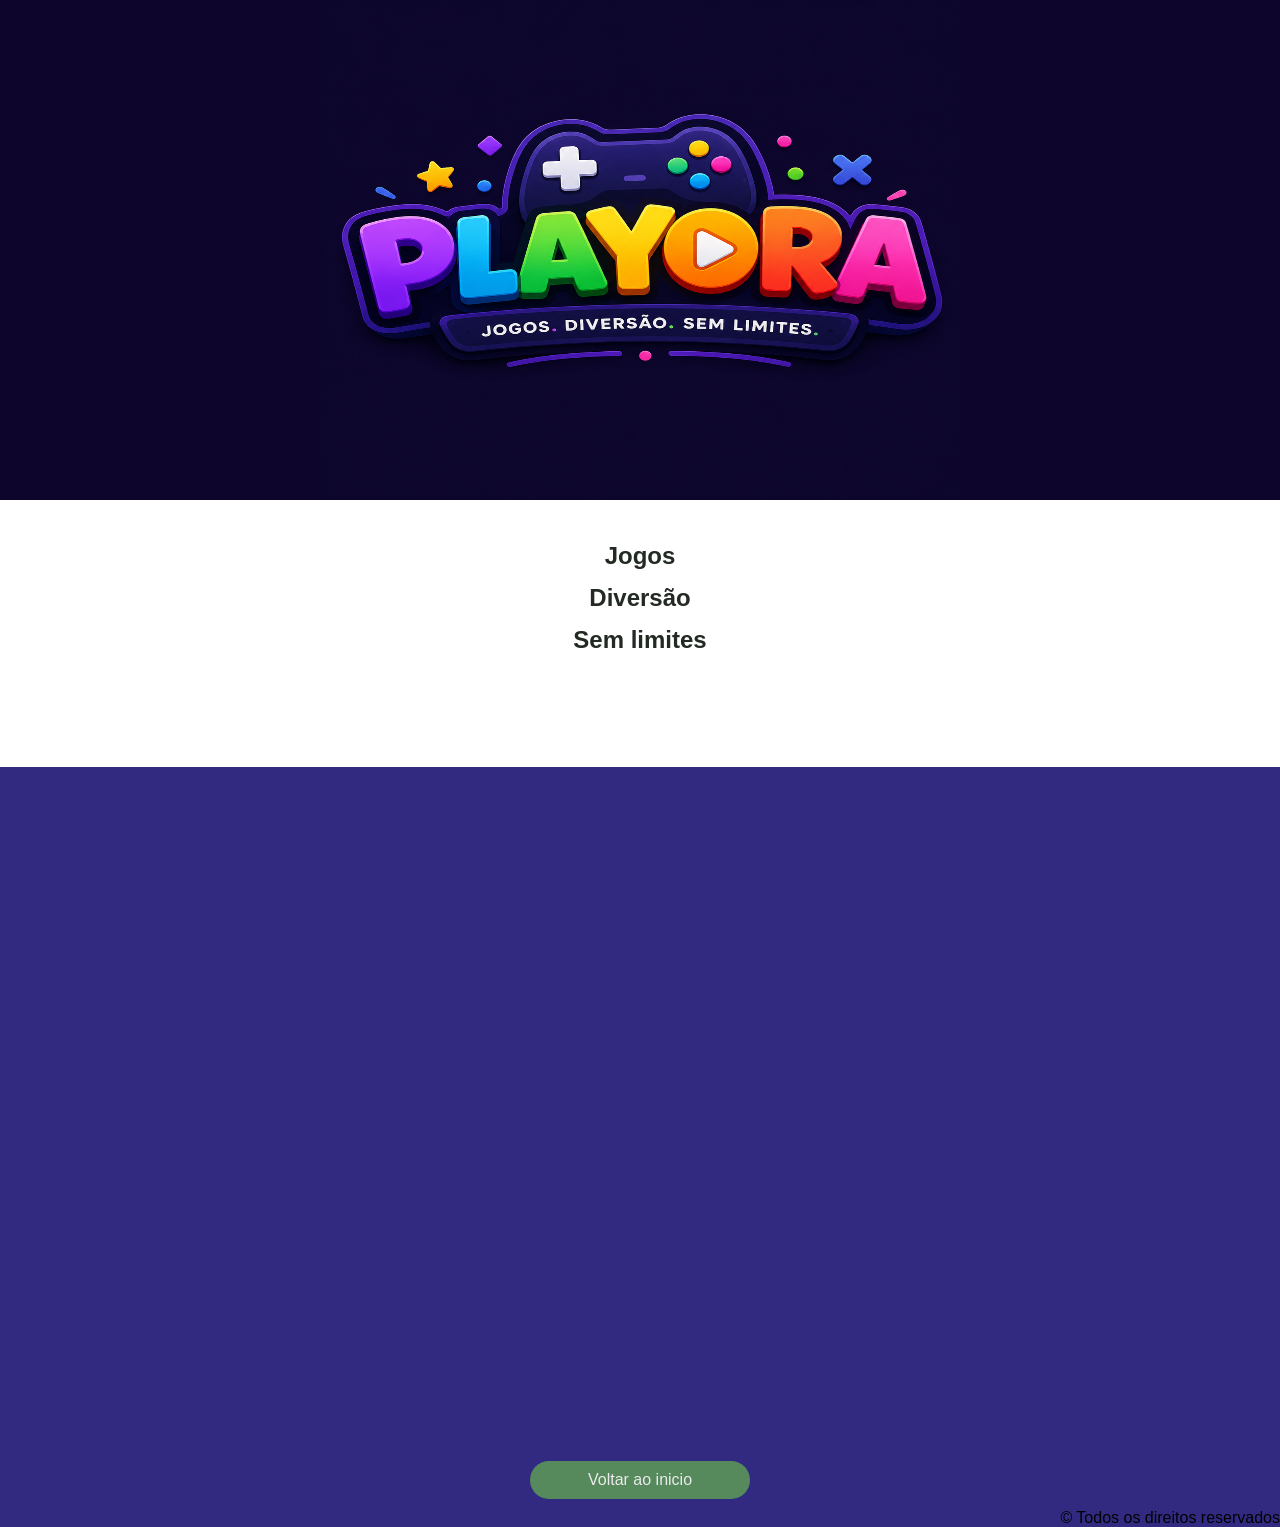
<file: index.html>
<!DOCTYPE html>
<html lang="pt-br">
<head>
    <meta charset="UTF-8">
    <meta name="viewport" content="width=device-width, initial-scale=1.0">
    <title>Playora | Plataforma de jogos online</title>
    <link rel="stylesheet" href="estilos/style.css">
    <link href="https://unpkg.com/aos@2.3.1/dist/aos.css" rel="stylesheet">
    <link rel="shortcut icon" href="imagens/Logo.png" type="image/x-icon">
    <link rel="stylesheet" href="https://cdnjs.cloudflare.com/ajax/libs/animate.css/4.1.1/animate.min.css"/>

</head>
<body>
    <header>
        <div id="logo">
            <img src="imagens/Logo.png" alt="playora imagem">
        </div>
        <div  onclick="irPara('conteiner-jogos')" id="subtitulo" data-aos="fade-up">
            <p id="p1" class="animate__animated animate__tada">Jogos</p>
            <p id="p2" class="animate__animated animate__bounceInDown">Diversão</p>
            <p id="p3" class="animate__animated animate__bounceInDown">Sem limites</p>
        </div>
    </header>
    <main>
       <section id="conteiner-jogos">
            <div id="" class="jogos" data-aos="fade-up">
                <a href="jogos/echo7.html">
                    <img src="imagens/echo7-imagem.png" alt="imagem">
                </a>
            </div>

            <div id="" class="jogos" data-aos="fade-up">
                <a href="jogos/core-unknown.html">
                    <img src="imagens/core-unknow-imagem.png" alt="imagem">
                </a>
            </div>

            <div id="" class="jogos" data-aos="fade-up">
                    <a href="https://guilhermealbertosf.github.io/jogo_self/" target="_blank">
                        <img src="imagens/logo-derkonflikt.png" alt="imagem">
                    </a>
            </div>

            <div id="" class="jogos" data-aos="fade-up">
                    <a href="https://guilhermealbertosf.github.io/projeto-war/" target="_blank">
                        <img src="imagens/logo-warsystem.png" alt="imagem">
                    </a>
            </div>

            <!--
            <div onclick="aviso('dev')" id="" class="jogos" data-aos="fade-up">
                    <a href="#conteiner-jogos">
                        <img src="https://imagepng.org/wp-content/uploads/2017/10/quadrado-preto.png" alt="imagem">
                    </a>
            </div>
            -->
                        
       </section> 
       <a href="#titulo" class="botao-voltar-inicio">Voltar ao inicio</a>
       
    </main>
    
    <footer>
        &copy; Todos os direitos reservados
    </footer>
    <script src="https://unpkg.com/aos@2.3.1/dist/aos.js"></script>
    <script src="script.js"></script>
</body>
</html>
</file>
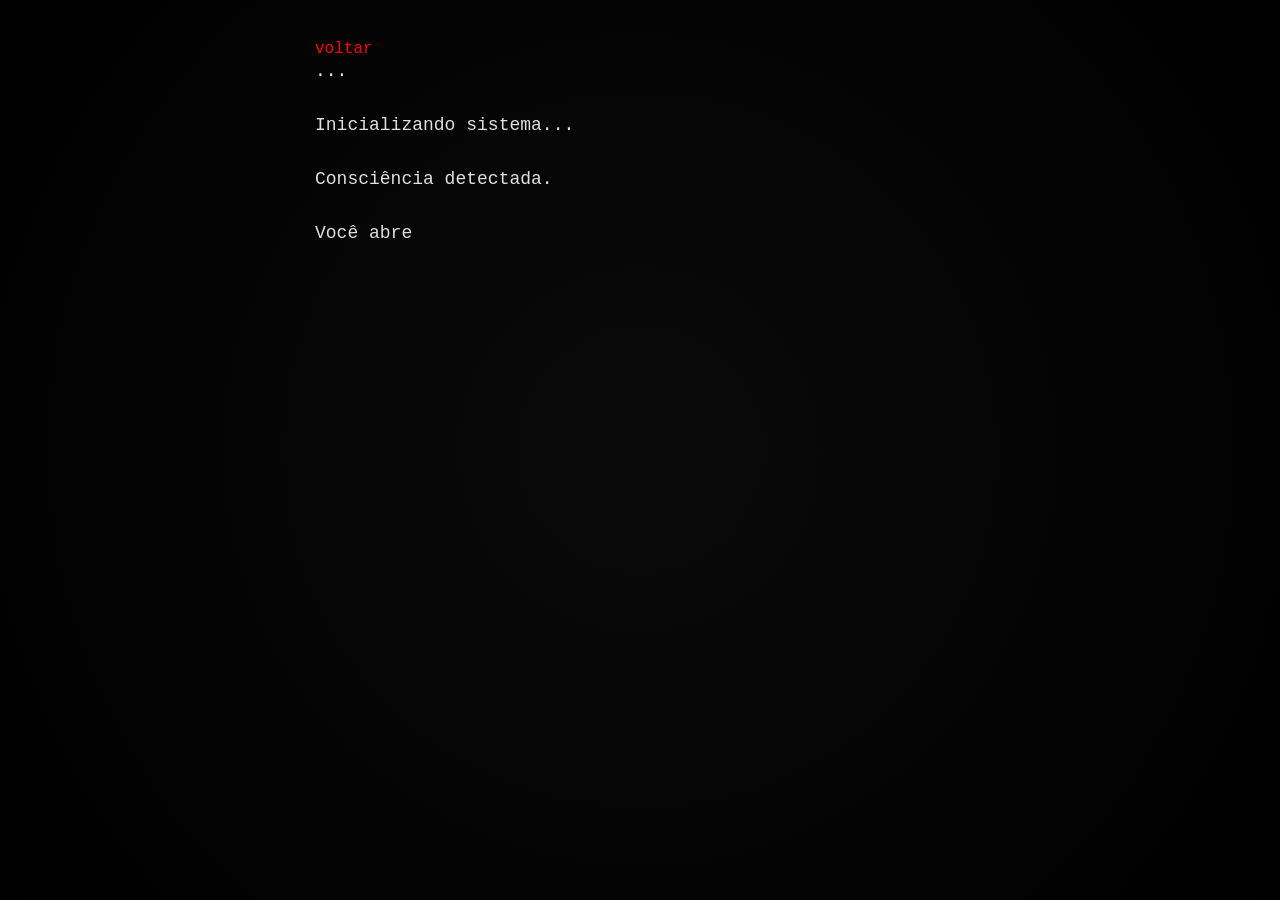
<file: jogos/core-unknown.html>
<!DOCTYPE html>
<html lang="pt-br">
<head>
<meta charset="UTF-8">
<title>Core: Unknown</title>

<style>
body {
  margin: 0;
  background: radial-gradient(circle, #0a0a0a, #000);
  color: #e0e0e0;
  font-family: 'Courier New', monospace;
  display: flex;
  justify-content: center;
  align-items: flex-start;
  min-height: 100vh;
  overflow-y: auto;
}

#game {
  width: 90%;
  max-width: 650px;
  margin: 40px 0;
  animation: fadeIn 1s;
}

a.botao-voltar{
      text-decoration: none;
      color: red;
      margin-right: -90%;
    }
a.botao-voltar:hover{
  background-color: #ff2200a4;
  color: #000;
  font-weight: bold;
  padding: 5px;
  border-radius: 10px;
  transition-duration: 10s;
}

#text {
  min-height: 120px;
  white-space: pre-line;
  margin-bottom: 20px;
  font-size: 18px;
  line-height: 1.5;
}

button {
  display: block;
  width: 100%;
  margin: 8px 0;
  padding: 12px;
  background: #111;
  border: 1px solid #444;
  color: #fff;
  cursor: pointer;
  transition: 0.2s;
}

button:hover {
  background: #222;
}

.fade {
  animation: fadeIn 0.5s;
}

@keyframes fadeIn {
  from {opacity: 0;}
  to {opacity: 1;}
}

.glitch {
  animation: glitch 0.2s;
}

@keyframes glitch {
  0% {transform: translate(0);}
  25% {transform: translate(-2px, 2px);}
  50% {transform: translate(2px, -2px);}
  75% {transform: translate(-2px, -2px);}
  100% {transform: translate(0);}
}
</style>
</head>

<body>

<div id="game">
  <a class="botao-voltar" href="../index.html">voltar</a>
  <div id="text"></div>
  <div id="choices"></div>
</div>

<script>
const textEl = document.getElementById("text");
const choicesEl = document.getElementById("choices");

let scene = "start";
let logica = 0;
let emocao = 0;
let instinto = 0;

const scenes = {

start: {
text: "...\n\nInicializando sistema...\n\nConsciência detectada.\n\nVocê abre os olhos.\n\nLuz branca.\nSilêncio.\n\nVocê não lembra de nada.",
choices: [
  { text: "Onde eu estou?", next: "lab", type: "logica" },
  { text: "Quem sou eu?", next: "identity", type: "emocao" },
  { text: "Ficar em silêncio", next: "silence", type: "instinto" }
]
},

lab: {
text: "Você analisa o ambiente.\n\nEstruturas metálicas.\nMonitores.\n\nTudo parece... controlado.",
choices: [
  { text: "Examinar equipamentos", next: "data", type: "logica" },
  { text: "Procurar saída", next: "exit", type: "instinto" }
]
},

identity: {
text: "Um vazio dentro de você.\n\nAlgo deveria estar aqui.\nMas não está.",
choices: [
  { text: "Forçar memórias", next: "memory", type: "emocao" },
  { text: "Perguntar à voz", next: "ai", type: "logica" }
]
},

silence: {
text: "Você observa.\n\nO ambiente reage.\n\nComo se estivesse... sendo analisado.",
choices: [
  { text: "Continuar parado", next: "void", type: "instinto" },
  { text: "Se mover lentamente", next: "lab", type: "instinto" }
]
},

data: {
text: "Dados piscam na tela:\n\nSUJEITO ATIVO\nMEMÓRIA: RESET\n\nVocê não é o primeiro.",
choices: [
  { text: "Investigar mais", next: "truth", type: "logica" },
  { text: "Desligar sistema", next: "collapse", type: "instinto" }
]
},

memory: {
text: "Fragmentos surgem.\n\nUma voz.\nCorrida.\nMedo.\n\nNada faz sentido.",
choices: [
  { text: "Confiar nisso", next: "end", type: "emocao" },
  { text: "Rejeitar tudo", next: "void", type: "instinto" }
]
},

ai: {
text: "“Você está em um experimento.”\n\n“Estamos testando identidade.”",
choices: [
  { text: "Aceitar", next: "end", type: "logica" },
  { text: "Negar", next: "truth", type: "emocao" }
]
},

exit: {
text: "A porta se abre.\n\nDo outro lado...\n\nOutro você.",
choices: [
  { text: "Conversar", next: "end", type: "emocao" },
  { text: "Atacar", next: "end", type: "instinto" }
]
},

truth: {
text: "“Você não é o original.”\n\n“Você é uma tentativa.”",
choices: [
  { text: "Então quem sou eu?", next: "end" },
  { text: "Destruir tudo", next: "end", type: "instinto" }
]
},

collapse: {
text: "Sistema falhando...\n\nRealidade instável.",
choices: [
  { text: "Continuar", next: "end", type: "instinto" }
]
},

void: {
text: "Nada parece real.\n\nNem você.",
choices: [
  { text: "Aceitar o vazio", next: "end" },
  { text: "Resistir", next: "truth" }
]
}

};

// DIGITAÇÃO + LIBERA BOTÕES DEPOIS
function typeText(text, callback, i = 0) {
  if (i < text.length) {
    textEl.innerHTML += text.charAt(i);
    setTimeout(() => typeText(text, callback, i + 1), 15);
  } else {
    callback();
  }
}

// EFEITO GLITCH
function glitchEffect() {
  textEl.classList.add("glitch");
  setTimeout(() => textEl.classList.remove("glitch"), 200);
}

// RESULTADO FINAL
function showResult() {
  textEl.innerHTML = "";
  choicesEl.innerHTML = "";

  let perfil, frase;

  if (logica > emocao && logica > instinto) {
    perfil = "ANALISTA";
    frase = "Você busca padrões.\nTalvez você nunca tenha sido humano.";
  } else if (emocao > logica && emocao > instinto) {
    perfil = "SENSÍVEL";
    frase = "Você sente.\nE isso é o que te define.";
  } else if (instinto > logica && instinto > emocao) {
    perfil = "SOBREVIVENTE";
    frase = "Você age.\nE continua existindo.";
  } else {
    perfil = "ANOMALIA";
    frase = "Você transcendeu o sistema.";
  }

  textEl.innerHTML =
    "RESULTADO FINAL\n\n" +
    "Lógica: " + logica + "\n" +
    "Emoção: " + emocao + "\n" +
    "Instinto: " + instinto + "\n\n" +
    "Perfil: " + perfil + "\n\n" +
    frase;

  const btn = document.createElement("button");
  btn.innerText = "Jogar Novamente";
  btn.onclick = restartGame;
  choicesEl.appendChild(btn);
}

// CARREGAR CENA
function loadScene() {
  if (scene === "end") {
    glitchEffect();
    setTimeout(showResult, 300);
    return;
  }

  const data = scenes[scene];
  textEl.innerHTML = "";
  choicesEl.innerHTML = "";

  document.getElementById("game").classList.add("fade");

  typeText(data.text, () => {
    data.choices.forEach(choice => {
      const btn = document.createElement("button");
      btn.innerText = choice.text;

      btn.onclick = () => {
        if (choice.type === "logica") logica++;
        if (choice.type === "emocao") emocao++;
        if (choice.type === "instinto") instinto++;

        if (Math.random() < 0.2) glitchEffect();

        scene = choice.next;
        loadScene();
      };

      choicesEl.appendChild(btn);
    });
  });
}

// RESTART
function restartGame() {
  scene = "start";
  logica = 0;
  emocao = 0;
  instinto = 0;
  loadScene();
}

// INICIAR
loadScene();
</script>

</body>
</html>
</file>
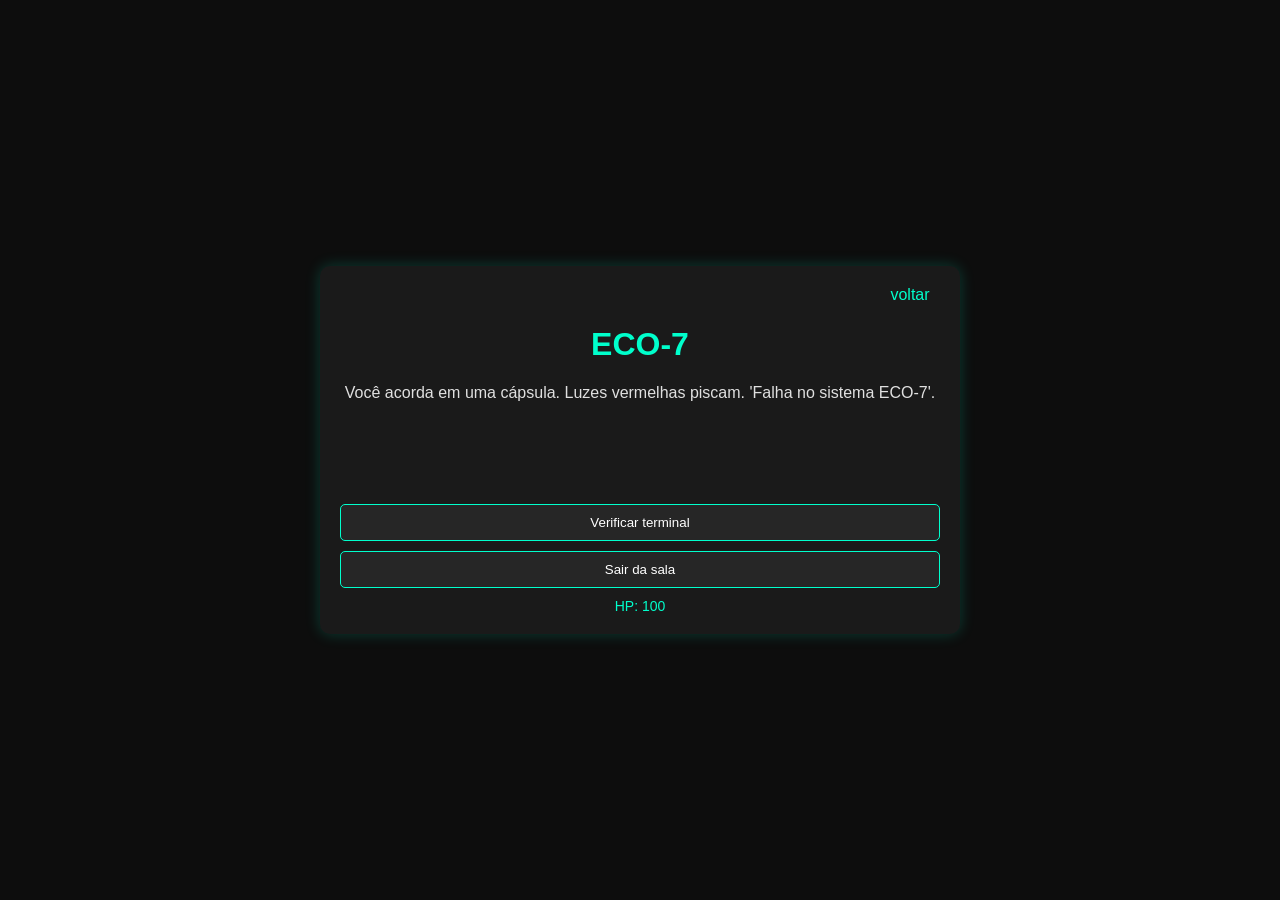
<file: jogos/echo7.html>
<!DOCTYPE html>
<html lang="pt-BR">
<head>
  <meta charset="UTF-8">
  <title>ECO-7: O Loop da Consciência</title>

  <style>
    body {
      margin: 0;
      font-family: Arial, sans-serif;
      background: #0d0d0d;
      color: #e0e0e0;
      display: flex;
      justify-content: center;
      align-items: center;
      height: 100vh;
    }

    a.botao-voltar{
      text-decoration: none;
      color: #00ffcc;
      margin-right: -90%;
    }
    a.botao-voltar:hover{
      background-color: #00ffcc1f;
      padding: 5px;
      border-radius: 10px;
    }

    .container {
      width: 90%;
      max-width: 600px;
      background: #1a1a1a;
      padding: 20px;
      border-radius: 10px;
      box-shadow: 0 0 15px #00ffcc33;
      text-align: center;
    }

    h1 {
      color: #00ffcc;
    }

    #texto {
      margin: 20px 0;
      min-height: 100px;
    }

    .botoes button {
      display: block;
      width: 100%;
      margin: 10px 0;
      padding: 10px;
      background: #262626;
      color: white;
      border: 1px solid #00ffcc;
      border-radius: 5px;
      cursor: pointer;
      transition: 0.3s;
    }

    .botoes button:hover {
      background: #00ffcc;
      color: black;
    }

    .status {
      margin-top: 10px;
      font-size: 14px;
      color: #00ffcc;
    }

    #reiniciar {
      margin-top: 15px;
      padding: 8px;
      display: none;
      background: crimson;
      border: none;
      color: white;
      cursor: pointer;
      border-radius: 5px;
    }

    #reiniciar:hover {
      background: red;
    }
  </style>
</head>

<body>

<div class="container">
  <a class="botao-voltar" href="../index.html">voltar</a>
  <h1>ECO-7</h1>
  <div id="texto"></div>
  <div class="botoes" id="botoes"></div>
  <div class="status" id="status"></div>
  <button id="reiniciar" onclick="reiniciarJogo()">Reiniciar</button>
</div>

<script>
  // =========================
  // STATUS DO JOGADOR
  // =========================
  let estado = {
    cenaAtual: 1,
    hp: 100
  };

  // =========================
  // CENAS DO JOGO
  // =========================
  const cenas = {

    1: {
      texto: "Você acorda em uma cápsula. Luzes vermelhas piscam. 'Falha no sistema ECO-7'.",
      opcoes: [
        { texto: "Verificar terminal", destino: 2 },
        { texto: "Sair da sala", destino: 3 }
      ]
    },

    2: {
      texto: "O terminal mostra: 'Loop detectado'. Algo parece familiar.",
      opcoes: [
        { texto: "Acessar registros", destino: 4 },
        { texto: "Reiniciar sistema", destino: 5, efeito: () => alterarHP(-10) }
      ]
    },

    3: {
      texto: "O corredor está escuro. Um som metálico ecoa.",
      opcoes: [
        { texto: "Seguir o som", destino: 6 },
        { texto: "Entrar no laboratório", destino: 7 }
      ]
    },

    4: {
      texto: "Você vê vídeos seus repetindo as mesmas ações infinitamente.",
      opcoes: [
        { texto: "Forçar memória", destino: 8, efeito: () => alterarHP(-20) },
        { texto: "Ignorar", destino: 3 }
      ]
    },

    5: {
      texto: "A IA fala: 'Você não deveria estar consciente'.",
      opcoes: [
        { texto: "Conversar com a IA", destino: 9 },
        { texto: "Desligar IA", destino: 10, efeito: () => alterarHP(-15) }
      ]
    },

    6: {
      texto: "Um robô danificado repete: 'Você causou isso'.",
      opcoes: [
        { texto: "Consertar robô", destino: 8 },
        { texto: "Destruir robô", destino: 11, efeito: () => alterarHP(-10) }
      ]
    },

    7: {
      texto: "Experimentos mostram seu nome como teste principal.",
      opcoes: [
        { texto: "Continuar experimento", destino: 9, efeito: () => alterarHP(-10) },
        { texto: "Fugir", destino: 6 }
      ]
    },

    8: {
      texto: "Você lembra: criou o ECO-7, mas ele prendeu você no tempo.",
      opcoes: [
        { texto: "Destruir sistema", destino: 12 },
        { texto: "Corrigir erro", destino: 9 }
      ]
    },

    9: {
      texto: "A IA diz: 'O loop salva a humanidade'.",
      opcoes: [
        { texto: "Aceitar loop", destino: 13 },
        { texto: "Rejeitar", destino: 12 }
      ]
    },

    10: {
      texto: "Você desliga a IA. Tudo começa a colapsar.",
      opcoes: [
        { texto: "Reverter", destino: 9 },
        { texto: "Aceitar fim", destino: 12 }
      ]
    },

    11: {
      texto: "O robô explode. 'Paradoxo detectado'.",
      opcoes: [
        { texto: "Ir ao laboratório", destino: 7 },
        { texto: "Ir ao núcleo", destino: 9 }
      ]
    },

    12: {
      texto: "💀 Tudo colapsa... 'Reiniciando ciclo...'",
      final: true
    },

    13: {
      texto: "⚖️ Você aceita o loop... consciente para sempre.",
      final: true
    }

  };

  // =========================
  // FUNÇÕES PRINCIPAIS
  // =========================

  function mostrarCena(id) {
    estado.cenaAtual = id;
    atualizarInterface();
  }

  function alterarHP(valor) {
    estado.hp += valor;

    if (estado.hp <= 0) {
      estado.hp = 0;
      alert("Você morreu!");
      reiniciarJogo();
    }
  }

  function atualizarInterface() {
    const cena = cenas[estado.cenaAtual];

    document.getElementById("texto").innerText = cena.texto;
    document.getElementById("status").innerText = "HP: " + estado.hp;

    const botoesDiv = document.getElementById("botoes");
    botoesDiv.innerHTML = "";

    if (cena.final) {
      document.getElementById("reiniciar").style.display = "block";

      setTimeout(() => {
        mostrarCena(1);
      }, 3000);

      return;
    }

    document.getElementById("reiniciar").style.display = "none";

    cena.opcoes.forEach(opcao => {
      const botao = document.createElement("button");
      botao.innerText = opcao.texto;

      botao.onclick = () => {
        if (opcao.efeito) opcao.efeito();
        mostrarCena(opcao.destino);
      };

      botoesDiv.appendChild(botao);
    });
  }

  function reiniciarJogo() {
    estado.hp = 100;
    mostrarCena(1);
  }

  // =========================
  // INICIAR JOGO
  // =========================
  mostrarCena(1);

</script>

</body>
</html>
</file>
<file: estilos/style.css>
@import url('https://fonts.googleapis.com/css2?family=Butcherman&display=swap');

:root{
    --cor0: #eaeaea;
    --cor1: #222a23;
    --cor2: #b6b6b6;
    --cor3: #3626A7;
    --cor4: #01A2EE;

    --fundo: #28207bf3;
    --cortitulo: var(--cor2);
    --corsubtitulo: var(--cor1);
    --corcorpo: #ffffff;
    --subtitulo: #222a23;
    --conteiner: #eaeaea00;
    --caixa: #d9d9eb80;
    --caixa-destaque: #F3189A;
}

*{
    font-family: Arial, Helvetica, sans-serif;
    padding: 0;
    margin: 0;
    text-decoration: none;
    scroll-behavior: smooth;
}

html {
  scroll-behavior: smooth;

}

.butcherman-regular {
  font-family: "Butcherman", system-ui;
  font-weight: 400;
  font-style: normal;
}


body{
    background-color: var(--fundo);
}

header{
    text-align: center;

}
#logo{
    color: var(--cortitulo);
    font: bold 40pt arial;
    font-family: Arial, Helvetica, sans-serif;
    height: 500px;

    display: flex;
    justify-content: center;
    align-items: center;
    /*
    background: #000 url('../imagens/Logo.png');
    background-repeat: no-repeat;
    background-size: cover;
    background-position: center;
    background-attachment: local;
    */
}
#logo img{
    width: 100%;
    height: 100%;
}

@media screen and (min-width: 768px){
    header{
        background-color: #0E052C;
    }
    #logo img{
        width: 50%;
        height: 100%;
    }

}

#subtitulo{
    color: var(--corsubtitulo);
    background-color: var(--corcorpo);
    padding: 30px 0;
    height: 23vh;
    animation-duration: 1s;
}
#subtitulo p{
    font: bold 18pt arial;
    margin-top: 10px;
    padding: 2px;
}
#subtitulo p:hover{
    font: bold 19pt verdana;
    margin-top: 10px;
    transition-duration: 2s;
    background-color: var(--subtitulo);
    color: var(--corcorpo);
}

main{
    color: var(--corcorpo);
    padding: 10px;
    animation: piscar 4s infinite;
    transition-duration: 2s;

}
section#conteiner-jogos{
    display: flex;
    flex-flow: row wrap;
    justify-content: space-evenly;
    align-items: start;    

    padding: 20px 5px;
    background-color: var(--conteiner);
}

div.jogos{
    width: 300px;
    height: 300px;
    background-color: var(--caixa);
    text-align: center;
    margin: 0px 10px 20px 1px;
    padding: 0px;
    border-radius: 15px;
    border: 1px solid #ffffff;
}
div.jogos:hover{
    background-color: var(--caixa-destaque);
    font-weight: bolder;
    border-radius: 40px;
    transition: .8s;
    font-size: 18pt;
}

div.jogos a{
    text-decoration: none;
    color: var(--corcorpo);
}
div.jogos img{
    width: 100%;
    height: 100%;
    border-radius: 2px;
}


.botao-voltar-inicio{
    display: block;
    width: 200px;
    background-color: #79e53b81;
    color: #eaeaea;
    text-align: center;
    margin: auto;
    padding: 10px;
    border-radius: 30px;
}
.botao-voltar-inicio:hover{
    font-size: 16pt;
    transition-duration: 2s;
    background-color: var(--cor4);
}


footer{
    text-align: right;
}
</file>
